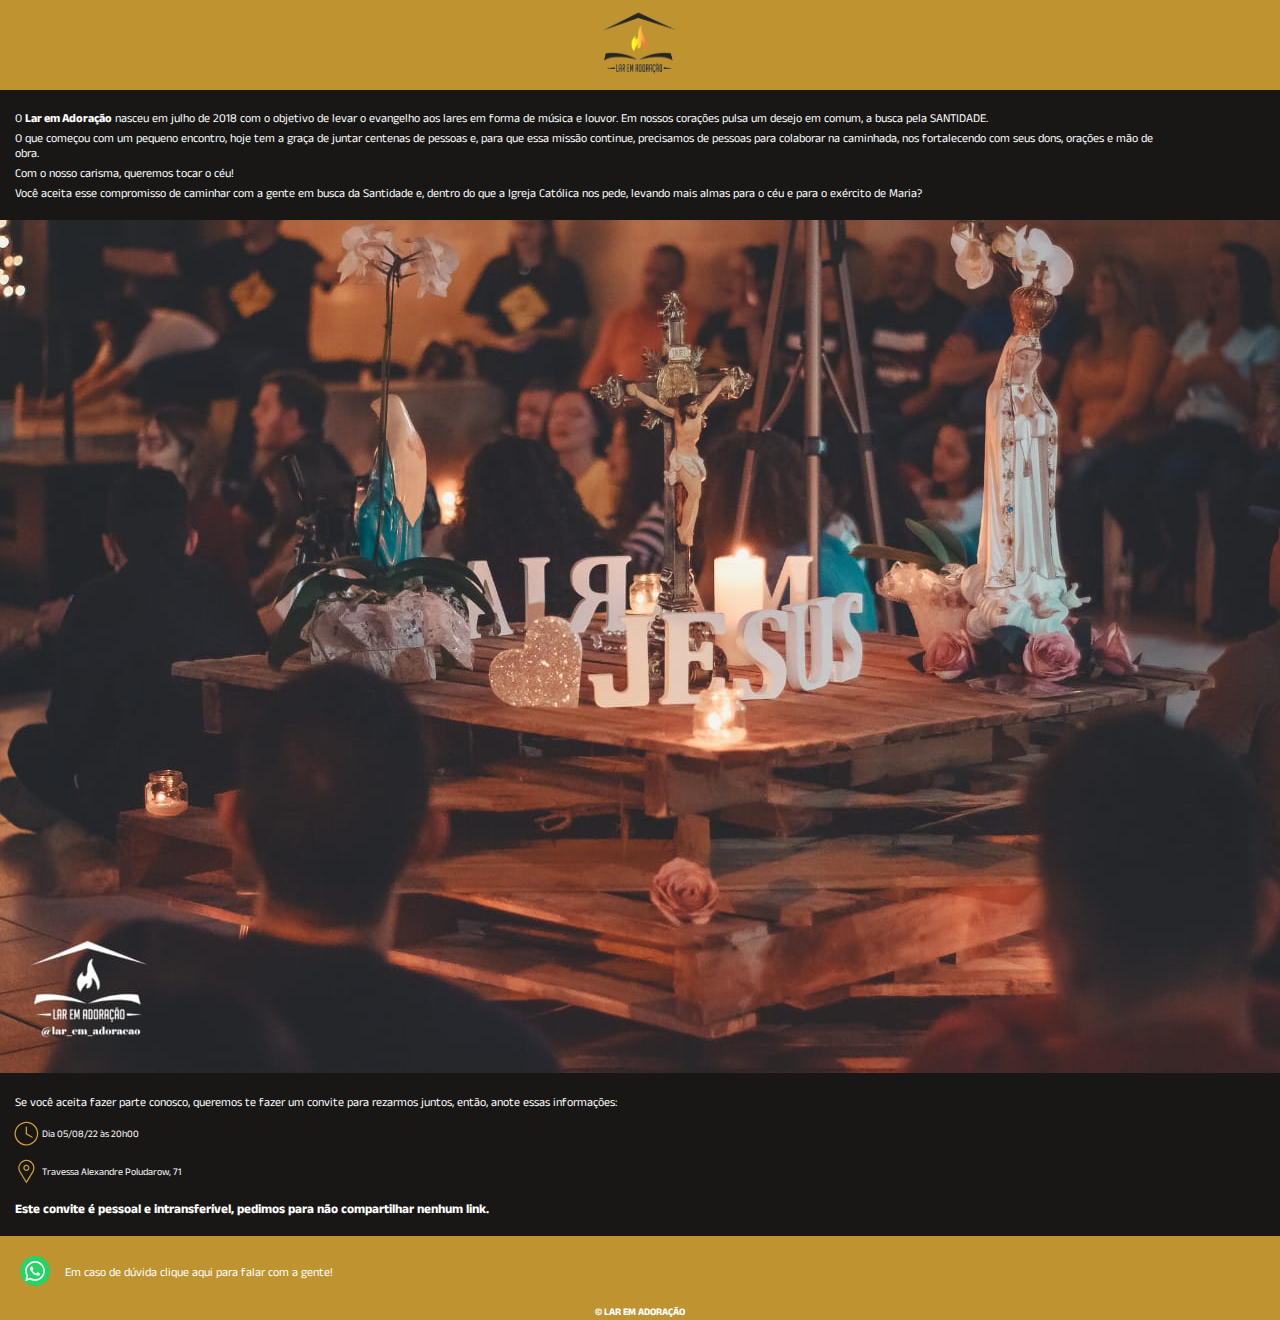
<file: index.html>
<!DOCTYPE html>
<html lang="en">
  <head>
    <meta charset="UTF-8" />
    <meta http-equiv="X-UA-Compatible" content="IE=edge" />
    <meta name="viewport" content="width=device-width, initial-scale=1.0" />
    <title>Lar em adoração | Home</title>
    <link rel="shortcut icon" href="./assets/favicon.ico" type="image/x-icon" />
    <link rel="stylesheet" href="./style.css" />
    <link rel="preconnect" href="https://fonts.googleapis.com" />
    <link rel="preconnect" href="https://fonts.gstatic.com" crossorigin />
    <link
      href="https://fonts.googleapis.com/css2?family=Anek+Latin:wght@400;700&display=swap"
      rel="stylesheet"
    />
  </head>
  <body>
    <div class="logo">
      <img src="./assets/logo-lar.png" alt="Logo lar em adoração" />
    </div>
    <div class="containerDescription">
      <p>
        O <strong>Lar em Adoração</strong> nasceu em julho de 2018 com o
        objetivo de levar o evangelho aos lares em forma de música e louvor. Em
        nossos corações pulsa um desejo em comum, a busca pela SANTIDADE.
      </p>
      <p>
        O que começou com um pequeno encontro, hoje tem a graça de juntar
        centenas de pessoas e, para que essa missão continue, precisamos de
        pessoas para colaborar na caminhada, nos fortalecendo com seus dons,
        orações e mão de obra.
      </p>
      <p>Com o nosso carisma, queremos tocar o céu!</p>
      <p>
        Você aceita esse compromisso de caminhar com a gente em busca da
        Santidade e, dentro do que a Igreja Católica nos pede, levando mais
        almas para o céu e para o exército de Maria?
      </p>
    </div>
    <div class="containerImg">
      <img
        src="./assets/fundo-lar.jpg"
        alt="Imagem representando lar em adoração"
      />
    </div>
    <div class="infosLar">
      <p>
        Se você aceita fazer parte conosco, queremos te fazer um convite para
        rezarmos juntos, então, anote essas informações:
      </p>
      <div class="time">
        <img src="./assets/time.svg" alt="ícone de horário" />
        <p>Dia 05/08/22 às 20h00</p>
      </div>

      <div class="location">
        <img src="./assets/location.svg" alt="ícone de localização" />
        <p>Travessa Alexandre Poludarow, 71</p>
      </div>
      <span
        >Este convite é pessoal e intransferível, pedimos para não compartilhar
        nenhum link.</span
      >
    </div>
    <footer>
      <div class="contact">
        <div class="pulse">
          <a
            href="https://api.whatsapp.com/send/?phone=5511982379032&text=Ol%C3%A1+Rafael,+recebi+o+convite%20do%20lar%20em%20adora%C3%A7%C3%A3o+e+gostaria+de+saber+mais&app_absent=0"
            target="_blank"
          >
            <img src="./assets/whatsapp.svg" alt="ícone whatsapp" />
          </a>
        </div>
        <p>Em caso de dúvida clique aqui para falar com a gente!</p>
      </div>
      <span>© Lar em adoração</span>
    </footer>
  </body>
</html>
</file>
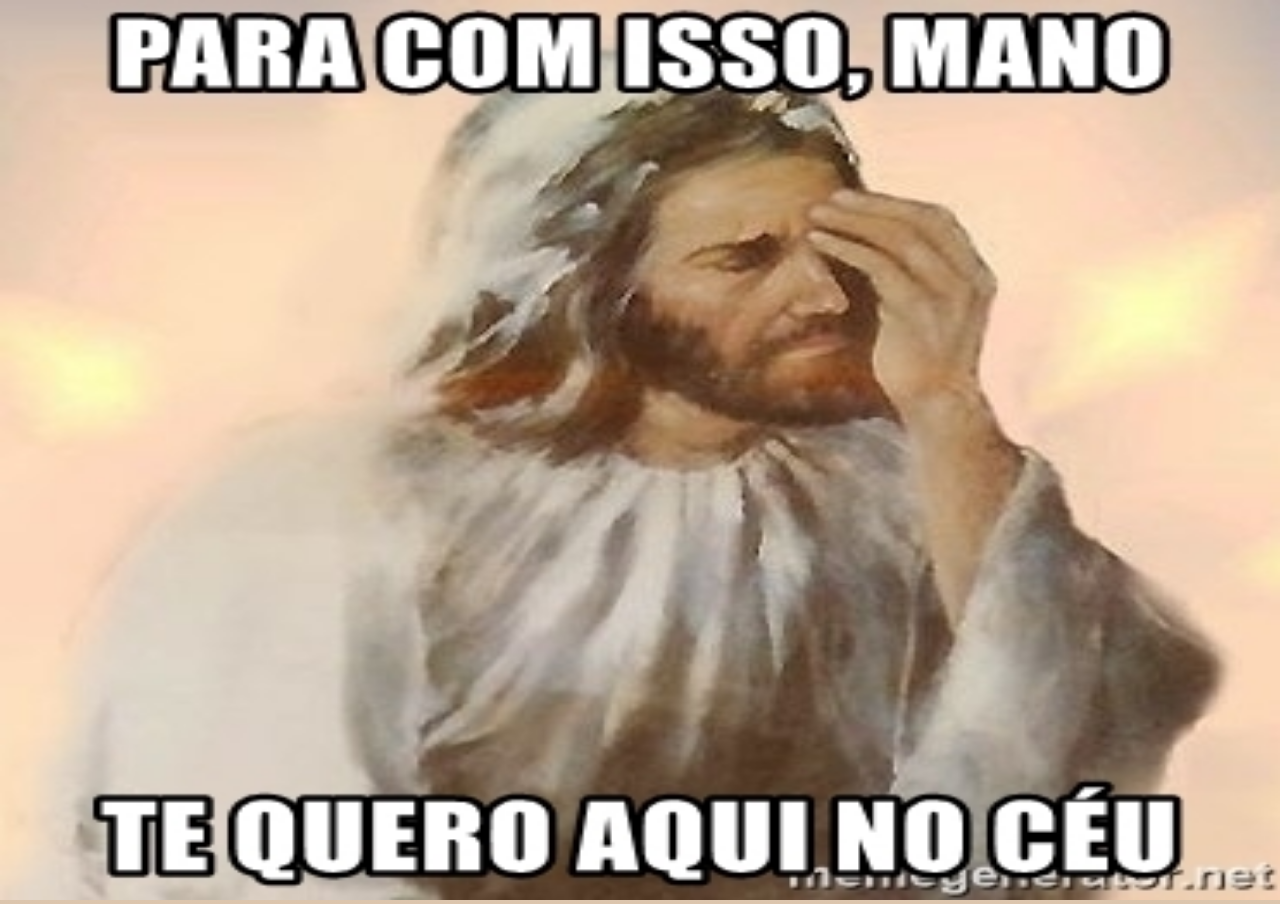
<file: image/image.html>
<!DOCTYPE html>
<html lang="en">
  <head>
    <meta charset="UTF-8" />
    <meta http-equiv="X-UA-Compatible" content="IE=edge" />
    <meta name="viewport" content="width=device-width, initial-scale=1.0" />
    <link
      rel="shortcut icon"
      href="../assets/favicon.ico"
      type="image/x-icon"
    />
    <link rel="stylesheet" href="../image/image.css" />
    <title>Lar em adoração | Certeza?</title>
  </head>
  <body>
    <img src="../assets/jesus.jpg" alt="Logo Jesus" />
  </body>
</html>
</file>
<file: style.css>
* {
  margin: 0;
  padding: 0;
  box-sizing: border-box;
}

:root {
  font-size: 62.5%;
  font-family: 'Anek Latin', sans-serif;

  --text-color: #fff;
  --bg-color: #181716;
  --default-yellow: #d0a133e6;
}

body {
  background-color: var(--bg-color);
  color: var(--text-color);
  width: 100vw;
  height: 100vh;
  display: flex;
  flex-direction: column;
}

.logo {
  width: 100vw;
  height: 9rem;
  background-color: var(--default-yellow);
  display: flex;
  justify-content: center;
}

.logo img {
  width: 12rem;
  height: 10rem;
  filter: brightness(1.2);
}

.containerDescription {
  width: 90vw;
  display: flex;
  flex-direction: column;
  gap: 0.5rem;
  margin: 2rem 1.5rem;
}

.containerDescription p {
  font-size: 1.2rem;
  line-height: 1.5rem;
}

.containerImg img {
  width: 100vw;
  /* transform: scale(1.3); */
}

.infosLar {
  margin: 2rem 0 0 1.5rem;
  display: flex;
  flex-direction: column;
}

.infosLar > p {
  margin-bottom: 1rem;
  font-size: 1.2rem;
}

.infosLar .time,
.infosLar .location {
  display: flex;
  align-items: center;
  margin-bottom: 0.8rem;
}

.infosLar .time img,
.infosLar .location img {
  width: 3rem;
  height: 3rem;
  margin-left: -0.3rem;
}

.infosLar span {
  margin: 0.7rem 1.5rem 0 0;
  font-weight: 700;
  font-size: 1.3rem;
}

footer {
  background-color: var(--default-yellow);
  margin-top: 2rem;
  z-index: -2;
}

footer .contact {
  display: flex;
  align-items: center;
}

footer .pulse {
  width: 5rem;
  height: 5rem;
  border-radius: 50%;
  margin: 1rem;
  position: relative;
}

footer .pulse:before,
footer .pulse:after {
  content: '';
  position: absolute;
  top: 1.1rem;
  left: 1.1rem;
  width: 55%;
  height: 55%;
  border-radius: 50%;
  z-index: -1;
  opacity: 0.8;
  animation: 1.8s ease .2s infinite normal none running pulse;
}

@keyframes pulse {
	0% {
		box-shadow: 0 0 0 0 rgba(37, 211, 102, 1);
	}
	80% {
		box-shadow: 0 0 0 1.3rem rgba(37, 211, 102, 0);
	}
}

footer img {
  position: absolute;
  bottom: 50%;
  right: 50%;
  transform: translate(50%,50%);
  width: 3rem;
  height: 3rem;
}

footer p {
  font-size: 1.2rem;
  margin-left: -0.5rem;
}

footer span {
  text-align: center;
  font-weight: 700;
  padding-bottom: 0.3rem;
  display: flex;
  justify-content: center;
  text-transform: uppercase;
}
</file>
<file: image/image.css>
* {
  margin: 0;
}

body {
  width: 100vw;
  height: 100vh;
  background: linear-gradient(#dcc5ad,#86796c);
}

body img {
  width: 100vw;
  height: 100vh;
}
</file>
